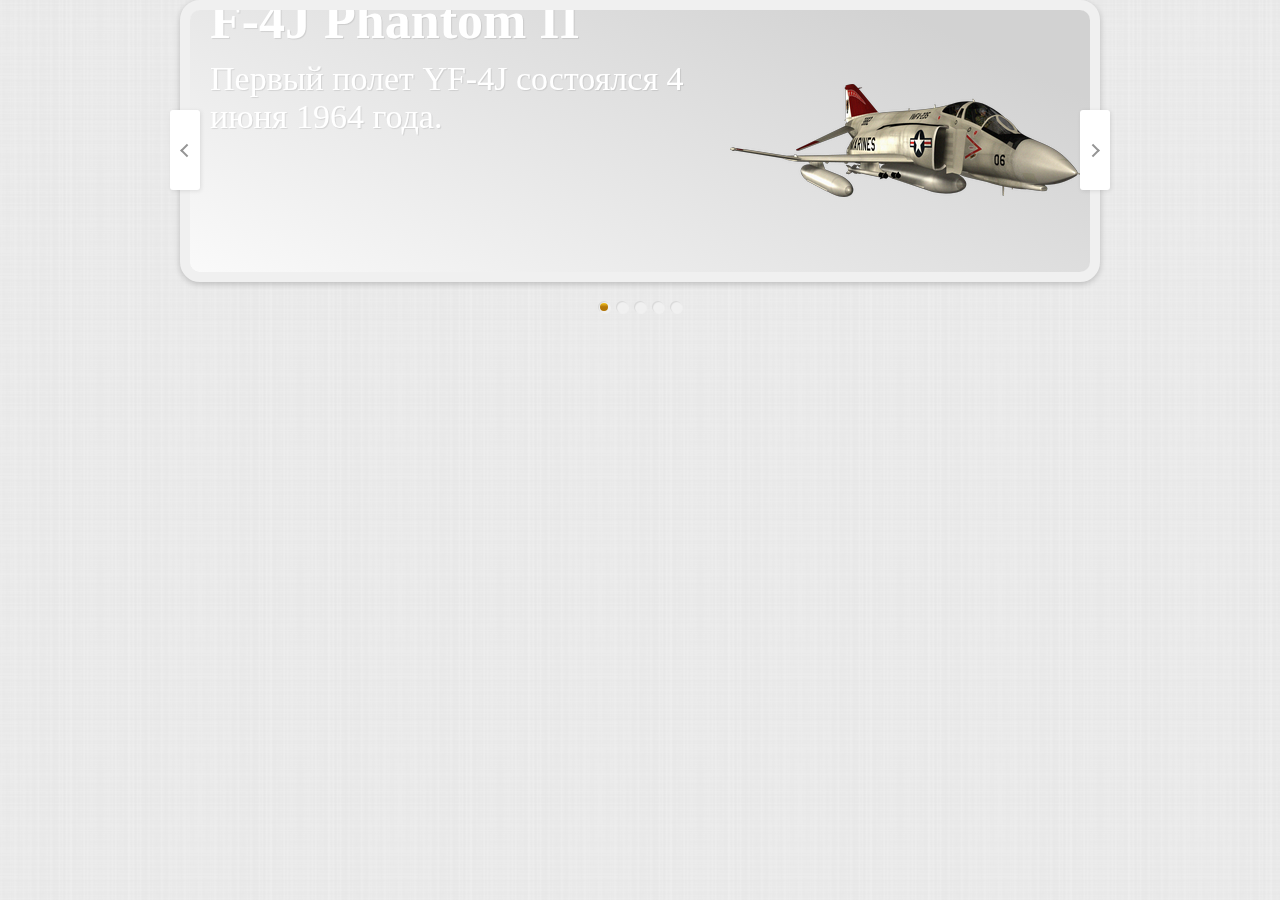
<file: slider/index.html>
<!DOCTYPE html>
<html lang="ru">
    <head>
		<meta charset="windows-1251" />
        <title>�������� c jmpress.js | pcvector.net</title>
        <meta name="description" content="�������� � jmpress.js" />
        <meta name="keywords" content="jmpress, slideshow, ���������, container, �������, ��������, plugin, jquery, css3" />
        <link rel="shortcut icon" href="/favicon.ico"> 
        <link rel="stylesheet" type="text/css" href="css/demo.css" />
        <link rel="stylesheet" type="text/css" href="css/style.css" />
		<!--[if lt IE 9]>
		<link rel="stylesheet" type="text/css" href="css/style_ie.css" />
		<![endif]-->
		<!-- jQuery -->
		<script type="text/javascript" src="http://ajax.googleapis.com/ajax/libs/jquery/1.7.2/jquery.min.js"></script>
		<!-- jmpress plugin -->
		<script type="text/javascript" src="js/jmpress.min.js"></script>
		<!-- jmslideshow plugin : extends the jmpress plugin -->
		<script type="text/javascript" src="js/jquery.jmslideshow.js"></script>
		<script type="text/javascript" src="js/modernizr.custom.48780.js"></script>
		<noscript>
			<style>
			.step {
				width: 100%;
				position: relative;
			}
			.step:not(.active) {
				opacity: 1;
				filter: alpha(opacity=99);
				-ms-filter: "progid:DXImageTransform.Microsoft.Alpha(opacity=99)";
			}
			.step:not(.active) a.jms-link{
				opacity: 1;
				margin-top: 40px;
			}
			</style>
		</noscript>
    </head>
    <body>
	

	
        <div class="container">
			
			<section id="jms-slideshow" class="jms-slideshow">
				<div class="step" data-color="color-1">
					<div class="jms-content">
						<h3>F-4J Phantom II</h3>
						<p>������ ����� YF-4J ��������� 4 ���� 1964 ����.</p>
						
					</div>
					<img src="images/1.png" />
				</div>
				<div class="step" data-color="color-2" data-y="500" data-scale="0.4" data-rotate-x="30">
					<div class="jms-content">
						<h3>F-4J Phantom II</h3>
						<p>�������� ��������� ������ ����������� J79-GE-10, ����� 8119 �� �� �������.</p>
						
					</div>
					<img src="images/2.png" />
				</div>
				<div class="step" data-color="color-3" data-x="2000" data-z="3000" data-rotate="170">
					<div class="jms-content">
						<h3>F-4J Phantom II</h3>
						<p>�������� F-4J �������� ����� ������� ������������ AN/AJB-7, �������������� ����������� ���������� ������� � ������� ����.</p>
						
					</div>
					<img src="images/3.png" />
				</div>
				<div class="step" data-color="color-4" data-x="3000">
					<div class="jms-content">
						<h3>F-4J Phantom II</h3>
						<p>�������� ������������ �������������� 1966 ���� �� ������ 1972 ����. ����� ���� �������� 522 ����������� F-4J.</p>
						
					</div>
					<img src="images/4.png" />
				</div>
				<div class="step" data-color="color-5" data-x="4500" data-z="1000" data-rotate-y="45">
					<div class="jms-content">
						<h3>F-4J Phantom II</h3>
						<p>� ������ 1969 ���� ���� ������������ F-4J ��������� � ���������� ������ "Blue Angels", ������� ������ �� ��� �� ����� 1973 ����. </p>
						
					</div>
					<img src="images/5.png" />
				</div>
			</section>
        </div>
		<script type="text/javascript">
			$(function() {
			
				$( '#jms-slideshow' ).jmslideshow();
				
			});
		</script>
		
<!-- pcvector.net -->
<script type="text/javascript" src="http://pcvector.net/templates/pcv/js/pcvector.js"></script>
<!-- /pcvector.net -->
    </body>
</html>
</file>
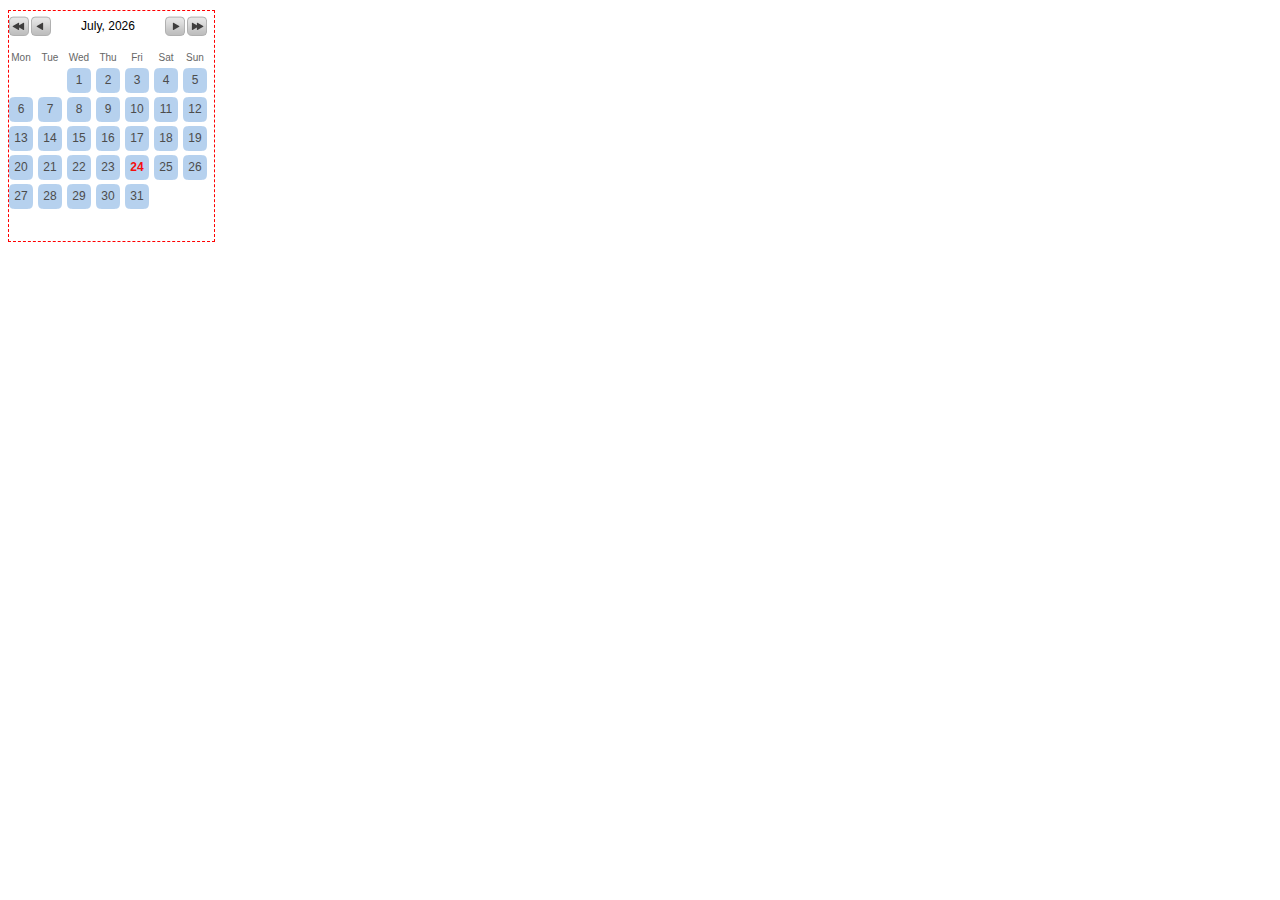
<file: calendar/example-full.html>
<!DOCTYPE html PUBLIC "-//W3C//DTD XHTML 1.0 Transitional//EN" "http://www.w3.org/TR/xhtml1/DTD/xhtml1-transitional.dtd">
<html xmlns="http://www.w3.org/1999/xhtml">
<head>
<meta http-equiv="Content-Type" content="text/html; charset=utf-8" />
<title>jsDatePick Javascript example</title>
<!-- 

	Copyright 2010 Itamar Arjuan
	jsDatePick is distributed under the terms of the GNU General Public License.
	
	****************************************************************************************

	Copy paste these 2 lines of code to every page you want the calendar to be available at
-->
<link rel="stylesheet" type="text/css" media="all" href="jsDatePick_ltr.min.css" />
<!-- 
	OR if you want to use the calendar in a right-to-left website
	just use the other CSS file instead and don't forget to switch g_jsDatePickDirectionality variable to "rtl"!
	
	<link rel="stylesheet" type="text/css" media="all" href="jsDatePick_ltr.css" />
-->
<script type="text/javascript" src="jsDatePick.min.1.3.js"></script>
<!-- 
	After you copied those 2 lines of code , make sure you take also the files into the same folder :-)
    Next step will be to set the appropriate statement to "start-up" the calendar on the needed HTML element.
    
    This example is of the direct HTML appending calendar version which can be used
    in two ways. with a stripped mode or without.
    
    BUT - in both cases , it simply attaches to an HTML element and stays there.    
    
    When used in this way , you will have to make a javascript function that will be registered
    as an event handler of the clicking action on each day.
    
    This is done easily like shown in the example.
-->
<script type="text/javascript">
	window.onload = function(){
		
		
		g_globalObject = new JsDatePick({
			useMode:1,
			isStripped:true,
			target:"div3_example"
			/*selectedDate:{				This is an example of what the full configuration offers.
				day:5,						For full documentation about these settings please see the full version of the code.
				month:9,
				year:2006
			},
			yearsRange:[1978,2020],
			limitToToday:false,
			cellColorScheme:"beige",
			dateFormat:"%m-%d-%Y",
			imgPath:"img/",
			weekStartDay:1*/
		});		
		
		g_globalObject.setOnSelectedDelegate(function(){
			var obj = g_globalObject.getSelectedDay();
			alert("a date was just selected and the date is : " + obj.day + "/" + obj.month + "/" + obj.year);
			document.getElementById("div3_example_result").innerHTML = obj.day + "/" + obj.month + "/" + obj.year;
		});
		
		
		
		g_globalObject2 = new JsDatePick({
			useMode:1,
			isStripped:false,
			target:"div4_example",
			cellColorScheme:"beige"
			/*selectedDate:{				This is an example of what the full configuration offers.
				day:5,						For full documentation about these settings please see the full version of the code.
				month:9,
				year:2006
			},
			yearsRange:[1978,2020],
			limitToToday:false,
			dateFormat:"%m-%d-%Y",
			imgPath:"img/",
			weekStartDay:1*/
		});
		
		g_globalObject2.setOnSelectedDelegate(function(){
			var obj = g_globalObject2.getSelectedDay();
			alert("a date was just selected and the date is : " + obj.day + "/" + obj.month + "/" + obj.year);
			document.getElementById("div3_example_result").innerHTML = obj.day + "/" + obj.month + "/" + obj.year;
		});		
		
	};
</script>
</head>
<body>
	
    
    <div id="div3_example" style="margin:10px 0 30px 0; border:dashed 1px red; width:205px; height:230px;"></div>
    
    
    
    
    
   
        
</body>
</html>
</file>
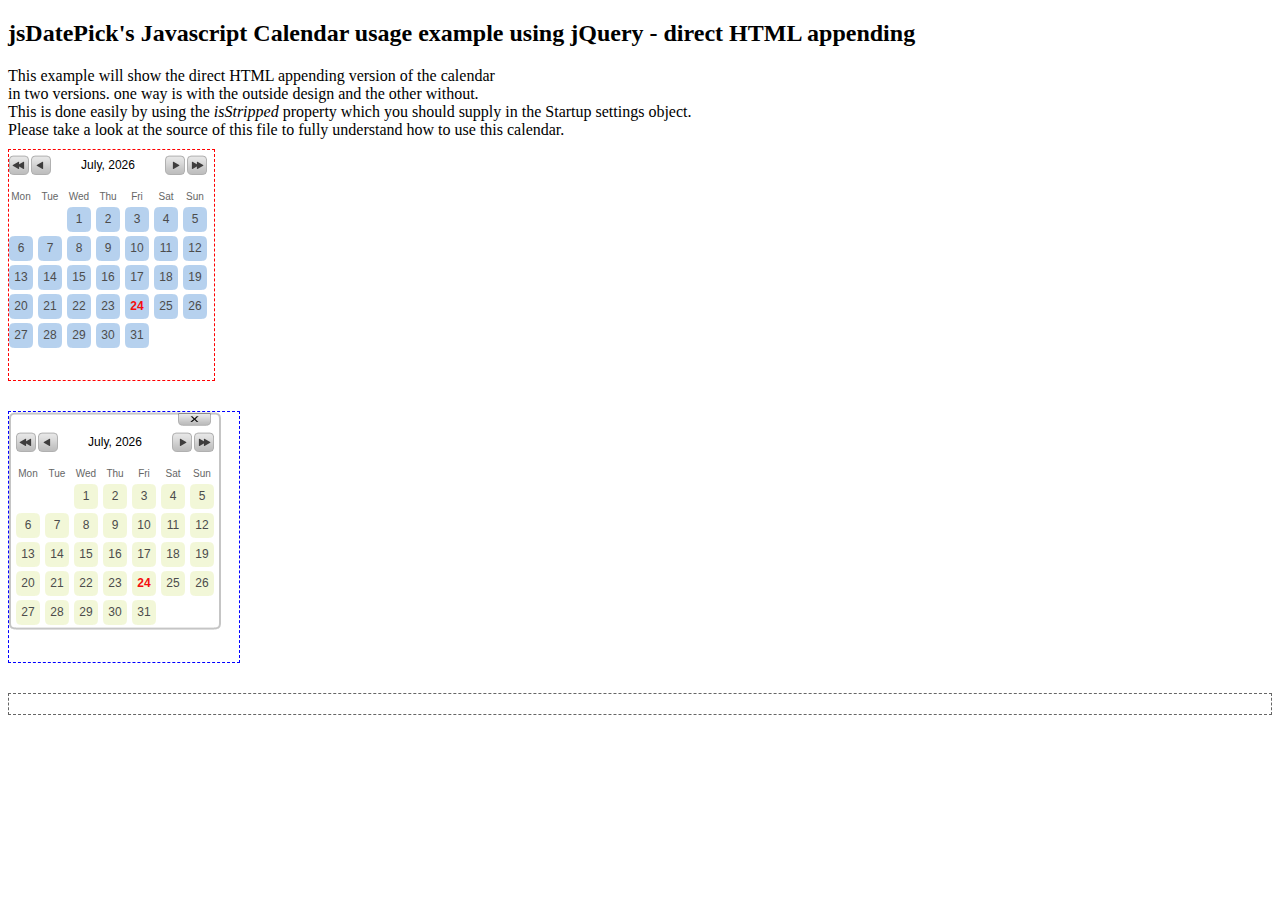
<file: calendar/example-jquery-full.html>
<!DOCTYPE html PUBLIC "-//W3C//DTD XHTML 1.0 Transitional//EN" "http://www.w3.org/TR/xhtml1/DTD/xhtml1-transitional.dtd">
<html xmlns="http://www.w3.org/1999/xhtml">
<head>
<meta http-equiv="Content-Type" content="text/html; charset=utf-8" />
<title>jsDatePick Javascript example</title>
<!-- 

	Copyright 2010 Itamar Arjuan
	jsDatePick is distributed under the terms of the GNU General Public License.
	
	****************************************************************************************

	Copy paste these 2 lines of code to every page you want the calendar to be available at
-->
<link rel="stylesheet" type="text/css" media="all" href="jsDatePick_ltr.min.css" />
<!-- 
	OR if you want to use the calendar in a right-to-left website
	just use the other CSS file instead and don't forget to switch g_jsDatePickDirectionality variable to "rtl"!
	
	<link rel="stylesheet" type="text/css" media="all" href="jsDatePick_ltr.css" />
-->
<script type="text/javascript" src="jquery.1.4.2.js"></script>
<script type="text/javascript" src="jsDatePick.jquery.min.1.3.js"></script>
<!-- 
	After you copied those 2 lines of code , make sure you take also the files into the same folder :-)
    Next step will be to set the appropriate statement to "start-up" the calendar on the needed HTML element.
    
    This example is of the direct HTML appending calendar version which can be used
    in two ways. with a stripped mode or without.
    
    BUT - in both cases , it simply attaches to an HTML element and stays there.    
    
    When used in this way , you will have to make a javascript function that will be registered
    as an event handler of the clicking action on each day.
    
    This is done easily like shown in the example.
-->
<script type="text/javascript">
	window.onload = function(){		
		
		g_globalObject = new JsDatePick({
			useMode:1,
			isStripped:true,
			target:"div3_example"
			/*selectedDate:{				This is an example of what the full configuration offers.
				day:5,						For full documentation about these settings please see the full version of the code.
				month:9,
				year:2006
			},
			yearsRange:[1978,2020],
			limitToToday:false,
			cellColorScheme:"beige",
			dateFormat:"%m-%d-%Y",
			imgPath:"img/",
			weekStartDay:1*/
		});
		
		g_globalObject.setOnSelectedDelegate(function(){
			var obj = g_globalObject.getSelectedDay();
			alert("a date was just selected and the date is : " + obj.day + "/" + obj.month + "/" + obj.year);
			document.getElementById("div3_example_result").innerHTML = obj.day + "/" + obj.month + "/" + obj.year;
		});
		
		
		
		g_globalObject2 = new JsDatePick({
			useMode:1,
			isStripped:false,
			target:"div4_example",
			cellColorScheme:"beige"
			/*selectedDate:{				This is an example of what the full configuration offers.
				day:5,						For full documentation about these settings please see the full version of the code.
				month:9,
				year:2006
			},
			yearsRange:[1978,2020],
			limitToToday:false,
			dateFormat:"%m-%d-%Y",
			imgPath:"img/",
			weekStartDay:1*/
		});
		
		g_globalObject2.setOnSelectedDelegate(function(){
			var obj = g_globalObject2.getSelectedDay();
			alert("a date was just selected and the date is : " + obj.day + "/" + obj.month + "/" + obj.year);
			document.getElementById("div3_example_result").innerHTML = obj.day + "/" + obj.month + "/" + obj.year;
		});		
		
	};
</script>
</head>
<body>
	<h2>jsDatePick's Javascript Calendar usage example using jQuery - direct HTML appending</h2>
    
    This example will show the direct HTML appending version of the calendar
    <br />
    in two versions. one way is with the outside design and the other without.
    <br />
    This is done easily by using the <i>isStripped</i> property which you should supply in the Startup settings object.
    <br />
    Please take a look at the source of this file to fully understand how to use this calendar.
    <br />
    
    <div id="div3_example" style="margin:10px 0 30px 0; border:dashed 1px red; width:205px; height:230px;">
    	
    </div>
    
    
    <div id="div4_example" style="margin:10px 0 30px 0; border:dashed 1px blue; width:230px; height:250px;">
    	
    </div>
    
    
    <div id="div3_example_result" style="height:20px; line-height:20px; margin:10px 0 0 0; border:dashed 1px #666;"></div>
        
</body>
</html>
</file>
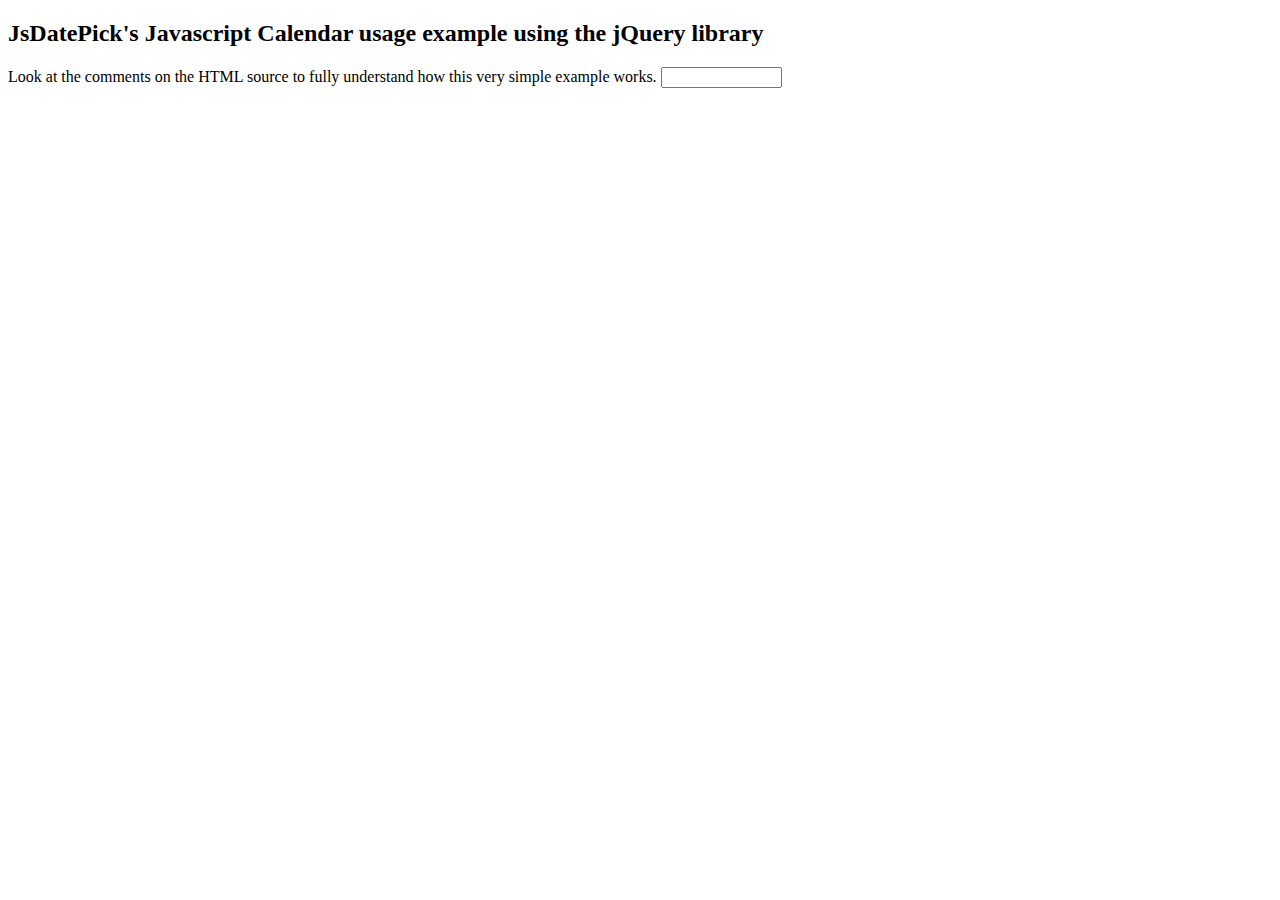
<file: calendar/example-jquery.html>
<!DOCTYPE html PUBLIC "-//W3C//DTD XHTML 1.0 Transitional//EN" "http://www.w3.org/TR/xhtml1/DTD/xhtml1-transitional.dtd">
<html xmlns="http://www.w3.org/1999/xhtml">
<head>

<meta http-equiv="Content-Type" content="text/html; charset=utf-8" />
<title>jsDatePick Javascript example</title>
<!-- 

	Copyright 2010 Itamar Arjuan
	jsDatePick is distributed under the terms of the GNU General Public License.
	
	****************************************************************************************

	Copy paste these 2 lines of code to every page you want the calendar to be available at
-->
<link rel="stylesheet" type="text/css" media="all" href="jsDatePick_ltr.min.css" />
<!-- 
	OR if you want to use the calendar in a right-to-left website
	just use the other CSS file instead and don't forget to switch g_jsDatePickDirectionality variable to "rtl"!
	
	<link rel="stylesheet" type="text/css" media="all" href="jsDatePick_ltr.css" />
-->
<script type="text/javascript" src="jquery.1.4.2.js"></script>
<script type="text/javascript" src="jsDatePick.jquery.min.1.3.js"></script>
<!-- 
	After you copied those 2 lines of code , make sure you take also the files into the same folder :-)
    Next step will be to set the appropriate statement to "start-up" the calendar on the needed HTML element.
    
    The first example of Javascript snippet is for the most basic use , as a popup calendar
    for a text field input.
-->
<script type="text/javascript">
	window.onload = function(){
		new JsDatePick({
			useMode:2,
			target:"inputField",
			dateFormat:"%d-%M-%Y"
			/*selectedDate:{				This is an example of what the full configuration offers.
				day:5,						For full documentation about these settings please see the full version of the code.
				month:9,
				year:2006
			},
			yearsRange:[1978,2020],
			limitToToday:false,
			cellColorScheme:"beige",
			dateFormat:"%m-%d-%Y",
			imgPath:"img/",
			weekStartDay:1*/
		});
	};
</script>
</head>
<body>
	<h2>JsDatePick's Javascript Calendar usage example using the jQuery library</h2>
    
    Look at the comments on the HTML source to fully understand how this very simple example works.
    
    <input type="text" size="12" id="inputField" />
    
</body>
</html>
</file>
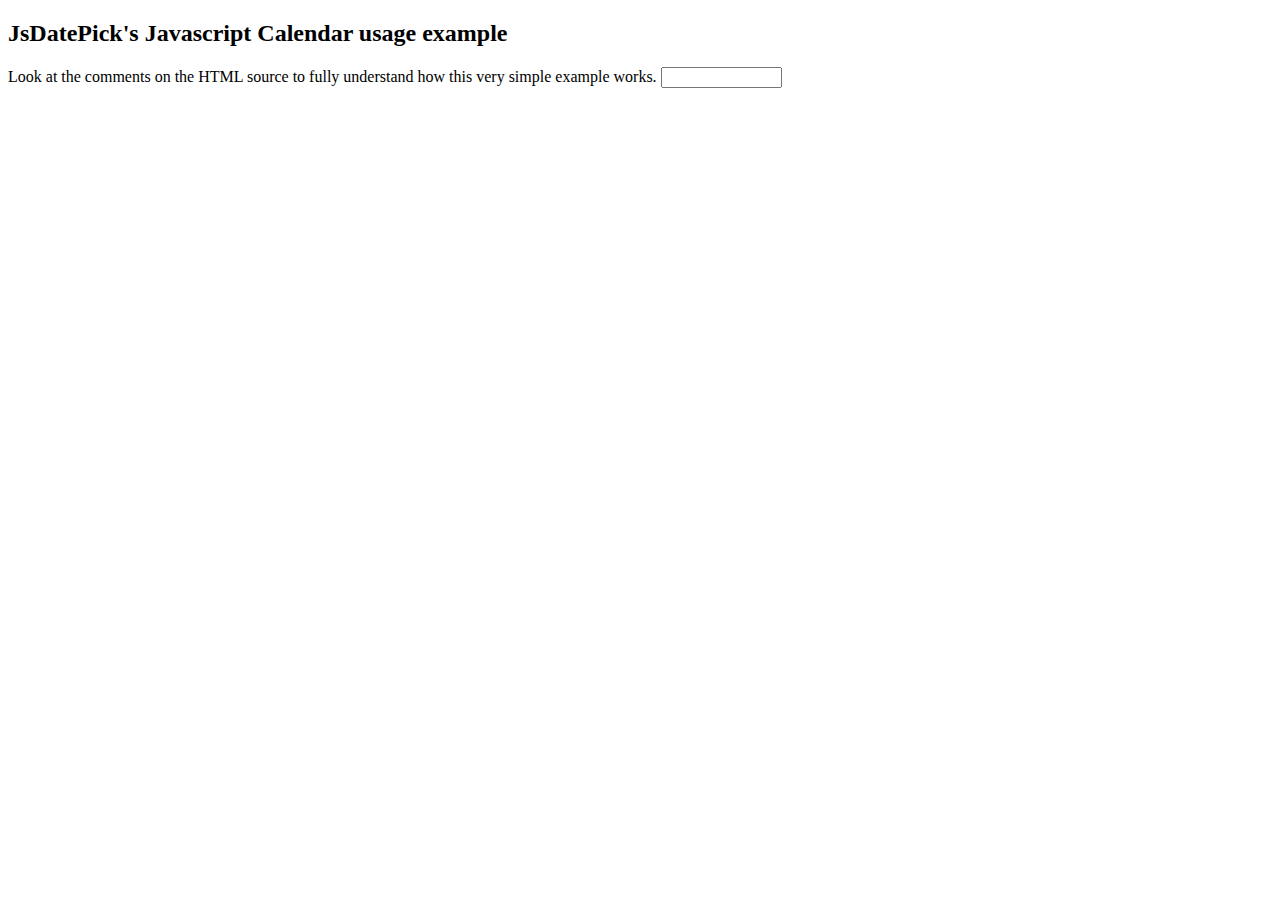
<file: calendar/example.html>
<!DOCTYPE html PUBLIC "-//W3C//DTD XHTML 1.0 Transitional//EN" "http://www.w3.org/TR/xhtml1/DTD/xhtml1-transitional.dtd">
<html xmlns="http://www.w3.org/1999/xhtml">
<head>

<meta http-equiv="Content-Type" content="text/html; charset=utf-8" />
<title>jsDatePick Javascript example</title>
<!-- 

	Copyright 2009 Itamar Arjuan
	jsDatePick is distributed under the terms of the GNU General Public License.
	
	****************************************************************************************

	Copy paste these 2 lines of code to every page you want the calendar to be available at
-->
<link rel="stylesheet" type="text/css" media="all" href="jsDatePick_ltr.min.css" />
<!-- 
	OR if you want to use the calendar in a right-to-left website
	just use the other CSS file instead and don't forget to switch g_jsDatePickDirectionality variable to "rtl"!
	
	<link rel="stylesheet" type="text/css" media="all" href="jsDatePick_ltr.css" />
-->
<script type="text/javascript" src="jsDatePick.min.1.3.js"></script>
<!-- 
	After you copied those 2 lines of code , make sure you take also the files into the same folder :-)
    Next step will be to set the appropriate statement to "start-up" the calendar on the needed HTML element.
    
    The first example of Javascript snippet is for the most basic use , as a popup calendar
    for a text field input.
-->
<script type="text/javascript">
	window.onload = function(){
		new JsDatePick({
			useMode:2,
			target:"inputField",
			dateFormat:"%d-%M-%Y"
			/*selectedDate:{				This is an example of what the full configuration offers.
				day:5,						For full documentation about these settings please see the full version of the code.
				month:9,
				year:2006
			},
			yearsRange:[1978,2020],
			limitToToday:false,
			cellColorScheme:"beige",
			dateFormat:"%m-%d-%Y",
			imgPath:"img/",
			weekStartDay:1*/
		});
	};
</script>
</head>
<body>
	<h2>JsDatePick's Javascript Calendar usage example</h2>
    
    Look at the comments on the HTML source to fully understand how this very simple example works.
    
    <input type="text" size="12" id="inputField" />
    
</body>
</html>
</file>
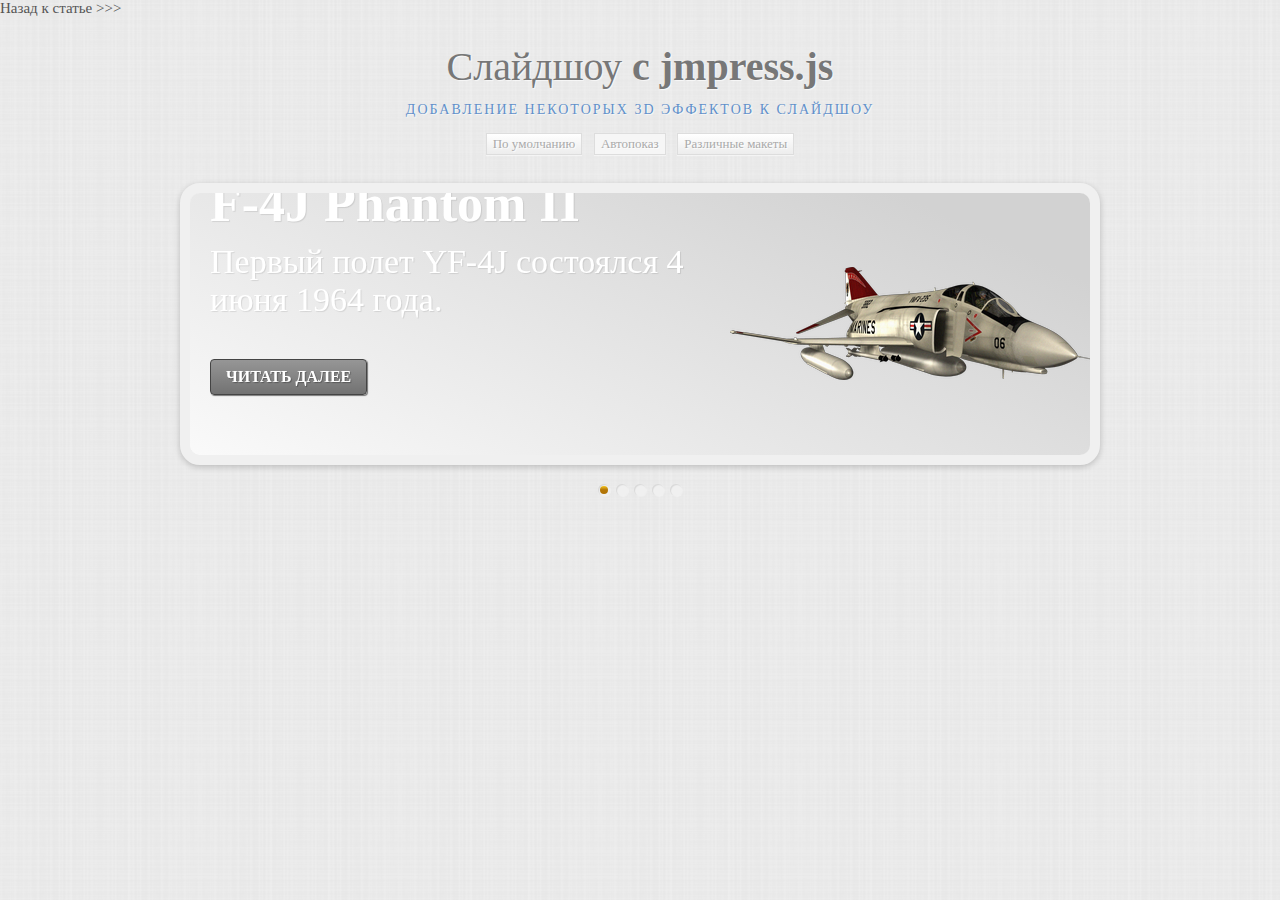
<file: slider/index2.html>
<!DOCTYPE html>
<html lang="ru">
    <head>
		<meta charset="windows-1251" />
        <title>�������� � jmpress.js | pcvector.net</title>
        <meta name="description" content="�������� � jmpress.js" />
        <meta name="keywords" content="jmpress, slideshow, ���������, container, �������, ��������, plugin, jquery, css3" />
        <link rel="shortcut icon" href="/favicon.ico"> 
        <link rel="stylesheet" type="text/css" href="css/demo.css" />
        <link rel="stylesheet" type="text/css" href="css/style.css" />
		<!--[if lt IE 9]>
		<link rel="stylesheet" type="text/css" href="css/style_ie.css" />
		<![endif]-->
		<!-- jQuery -->
		<script type="text/javascript" src="http://ajax.googleapis.com/ajax/libs/jquery/1.7.2/jquery.min.js"></script>
		<!-- jmpress plugin -->
		<script type="text/javascript" src="js/jmpress.min.js"></script>
		<!-- jmslideshow plugin : extends the jmpress plugin -->
		<script type="text/javascript" src="js/jquery.jmslideshow.js"></script>
		<script type="text/javascript" src="js/modernizr.custom.48780.js"></script>
		<noscript>
			<style>
			.step {
				width: 100%;
				position: relative;
			}
			.step:not(.active) {
				opacity: 1;
				filter: alpha(opacity=99);
				-ms-filter: "progid:DXImageTransform.Microsoft.Alpha(opacity=99)";
			}
			.step:not(.active) a.jms-link{
				opacity: 1;
				margin-top: 40px;
			}
			</style>
		</noscript>
    </head>
    <body>
	
<div class="topHeader">
	<a class="backArticle" href="http://pcvector.net/scripts/slideshow_and_scroller/316-slaydshou-s-jmpressjs.html">����� � ������ &gt;&gt;&gt;</a>
</div>
	
        <div class="container">
			<header>
				<h1>�������� <span>� jmpress.js</span></h1>
				<h2>���������� ��������� 3D �������� � ��������</h2>
				<nav class="codrops-demos">
					<a href="index.html">�� ���������</a>
					<a class="current-demo" href="index2.html">���������</a>
					<a href="index3.html">��������� ������</a>
				</nav>
			</header>
			<section id="jms-slideshow" class="jms-slideshow">
				<div class="step" data-color="color-2">
					<div class="jms-content">
						<h3>F-4J Phantom II</h3>
					    <p>������ ����� YF-4J ��������� 4 ���� 1964 ����.</p>
						<a class="jms-link" href="#">������ �����</a>
					</div>
					<img src="images/1.png" />
				</div>
				<div class="step" data-color="color-3" data-y="900" data-rotate-x="80">
					<div class="jms-content">
						<h3>F-4J Phantom II</h3>
					    <p>�������� ��������� ������ ����������� J79-GE-10, ����� 8119 �� �� �������.</p>
						<a class="jms-link" href="#">������ �����</a>
					</div>
					<img src="images/2.png" />
				</div>
				<div class="step" data-color="color-4" data-x="-100" data-z="1500" data-rotate="170">
					<div class="jms-content">
						<h3>F-4J Phantom II</h3>
					    <p>�������� F-4J �������� ����� ������� ������������ AN/AJB-7, �������������� ����������� ���������� ������� � ������� ����.</p>
						<a class="jms-link" href="#">������ �����</a>
					</div>
					<img src="images/3.png" />
				</div>
				<div class="step" data-color="color-5" data-x="3000">
					<div class="jms-content">
						<h3>F-4J Phantom II</h3>
					    <p>�������� ������������ �������������� 1966 ���� �� ������ 1972 ����. ����� ���� �������� 522 ����������� F-4J.</p>
						<a class="jms-link" href="#">������ �����</a>
					</div>
					<img src="images/4.png" />
				</div>
				<div class="step" data-color="color-1" data-x="4500" data-z="1000" data-rotate-y="45">
					<div class="jms-content">
						<h3>F-4J Phantom II</h3>
					    <p>� ������ 1969 ���� ���� ������������ F-4J ��������� � ���������� ������ "Blue Angels", ������� ������ �� ��� �� ����� 1973 ����.</p>
						<a class="jms-link" href="#">������ �����</a>
					</div>
					<img src="images/5.png" />
				</div>
			</section>
        </div>
		<script type="text/javascript">
			$(function() {
				
				var jmpressOpts	= {
					animation		: { transitionDuration : '0.8s' }
				};
				
				$( '#jms-slideshow' ).jmslideshow( $.extend( true, { jmpressOpts : jmpressOpts }, {
					autoplay	: true,
					bgColorSpeed: '0.8s',
					arrows		: false
				}));
				
			});
		</script>
		
<!-- pcvector.net -->
<script type="text/javascript" src="http://pcvector.net/templates/pcv/js/pcvector.js"></script>
<!-- /pcvector.net -->		
    </body>
</html>
</file>
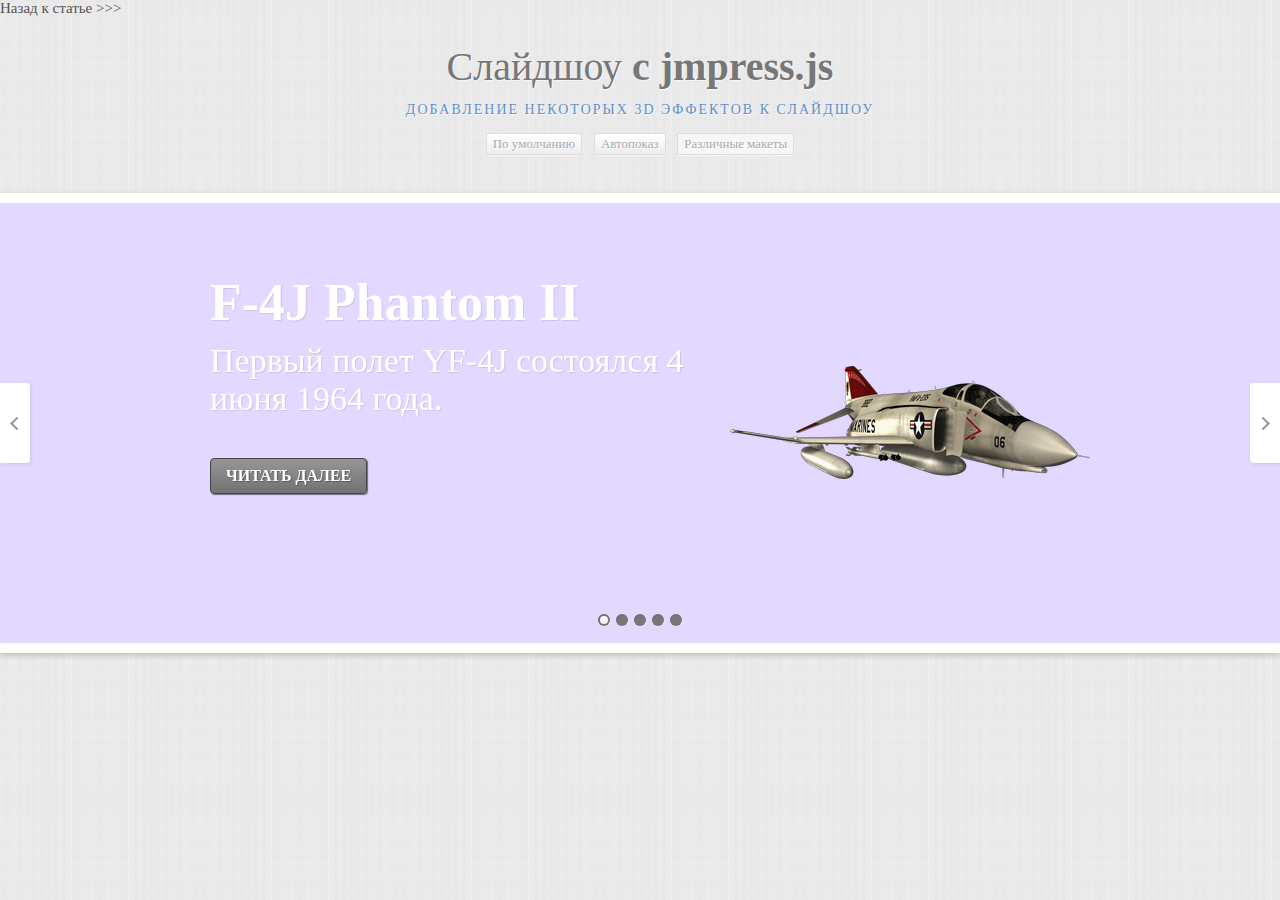
<file: slider/index3.html>
<!DOCTYPE html>
<html lang="ru">
    <head>
		<meta charset="windows-1251" />
        <title>�������� � jmpress.js | pcvector.net</title>
        <meta name="description" content="�������� � jmpress.js" />
        <meta name="keywords" content="jmpress, slideshow, ���������, container, �������, ��������, plugin, jquery, css3" />
        <link rel="shortcut icon" href="/favicon.ico"> 
        <link rel="stylesheet" type="text/css" href="css/demo.css" />
        <link rel="stylesheet" type="text/css" href="css/style_alt.css" />
		<!--[if lt IE 9]>
		<link rel="stylesheet" type="text/css" href="css/style_ie.css" />
		<![endif]-->
		<!-- jQuery -->
		<script type="text/javascript" src="http://ajax.googleapis.com/ajax/libs/jquery/1.7.2/jquery.min.js"></script>
		<!-- jmpress plugin -->
		<script type="text/javascript" src="js/jmpress.min.js"></script>
		<!-- jmslideshow plugin : extends the jmpress plugin -->
		<script type="text/javascript" src="js/jquery.jmslideshow.js"></script>
		<script type="text/javascript" src="js/modernizr.custom.48780.js"></script>
		<noscript>
			<style>
			.step {
				width: 100%;
				position: relative;
			}
			.step:not(.active) {
				opacity: 1;
				filter: alpha(opacity=99);
				-ms-filter: "progid:DXImageTransform.Microsoft.Alpha(opacity=99)";
			}
			.step:not(.active) a.jms-link{
				opacity: 1;
				margin-top: 40px;
			}
			</style>
		</noscript>
    </head>
    <body>
	
<div class="topHeader">
	<a class="backArticle" href="http://pcvector.net/scripts/slideshow_and_scroller/316-slaydshou-s-jmpressjs.html">����� � ������ &gt;&gt;&gt;</a>
</div>	
        <div class="container">
			<header>
				<h1>�������� <span>� jmpress.js</span></h1>
				<h2>���������� ��������� 3D �������� � ��������</h2>
				<nav class="codrops-demos">
					<a href="index.html">�� ���������</a>
					<a href="index2.html">���������</a>
					<a class="current-demo" href="index3.html">��������� ������</a>
				</nav>
			</header>
			<section id="jms-slideshow" class="jms-slideshow">
				<div class="step" data-color="color-1" data-x="2000" data-y="1000" data-z="3000" data-rotate="-20">
					<div class="jms-content">
						<h3>F-4J Phantom II</h3>
						<p>������ ����� YF-4J ��������� 4 ���� 1964 ����.</p>
						<a class="jms-link" href="#">������ �����</a>
					</div>
					<img src="images/1.png" />
				</div>
				<div class="step" data-color="color-2" data-x="1000" data-z="2000" data-rotate="20">
					<div class="jms-content">
						<h3>F-4J Phantom II</h3>
						<p>�������� ��������� ������ ����������� J79-GE-10, ����� 8119 �� �� �������.</p>
						<a class="jms-link" href="#">������ �����</a>
					</div>
					<img src="images/2.png" />
				</div>
				<div class="step" data-color="color-3" data-x="2000" data-y="1500" data-z="1000" data-rotate="20">
					<div class="jms-content">
						<h3>F-4J Phantom II</h3>
						<p>�������� F-4J �������� ����� ������� ������������ AN/AJB-7, �������������� ����������� ���������� ������� � ������� ����.</p>
						<a class="jms-link" href="#">������ �����</a>
					</div>
					<img src="images/3.png" />
				</div>
				<div class="step" data-color="color-4" data-x="3000" data-y="2000">
					<div class="jms-content">
						<h3>F-4J Phantom II</h3>
						<p>�������� ������������ �������������� 1966 ���� �� ������ 1972 ����. ����� ���� �������� 522 ����������� F-4J.</p>
						<a class="jms-link" href="#">������ �����</a>
					</div>
					<img src="images/4.png" />
				</div>
				<div class="step" data-color="color-5" data-x="4000" data-y="1500" data-z="1000" data-rotate="-20">
					<div class="jms-content">
						<h3>F-4J Phantom II</h3>
						<p>� ������ 1969 ���� ���� ������������ F-4J ��������� � ���������� ������ "Blue Angels", ������� ������ �� ��� �� ����� 1973 ����.</p>
						<a class="jms-link" href="#">������ �����</a>
					</div>
					<img src="images/5.png" />
				</div>
			</section>
        </div>
		<script type="text/javascript">
			$(function() {
			
				$( '#jms-slideshow' ).jmslideshow();
				
			});
		</script>
		
<!-- pcvector.net -->
<script type="text/javascript" src="http://pcvector.net/templates/pcv/js/pcvector.js"></script>
<!-- /pcvector.net -->		
    </body>
</html>
</file>
<file: slider/css/style.css>
.jms-slideshow {
	position: relative;
	width: 920px;
	max-width: 1400px;
	min-width: 640px;
	margin:0 auto;
	height: 300px;
}
.jms-wrapper {
	width: auto;
	min-width: 600px;
	height: 262px;
	background-color: #fff;
	box-shadow: 0 2px 6px rgba(0, 0, 0, .2);
	-webkit-background-clip: padding;
	-moz-background-clip: padding;     
	background-clip: padding-box;
	border: 10px solid #fff;
	border: 10px solid rgba(255, 255, 255, 0.9);
	outline: none;
	-webkit-transition: background-color 1s linear;
	-moz-transition: background-color 1s linear;
	-o-transition: background-color 1s linear;
	-ms-transition: background-color 1s linear;
	transition: background-color 1s linear;
	border-radius:20px;
	border-color:#f0f0f0;
}

.step {	
	width: 900px;
    height: 420px;
	display: block;
	-webkit-transition: opacity 1s;
	-moz-transition: opacity 1s;
	-ms-transition: opacity 1s;
	-o-transition: opacity 1s;
	transition: opacity 1s;
	background:#d9d9d9;
	background:linear-gradient(to left bottom,#d2d2d2 20%,white );
}
.step:not(.active) {
	opacity: 0;
	filter: alpha(opacity=0); /* internet explorer */
    -ms-filter: "progid:DXImageTransform.Microsoft.Alpha(opacity=0)"; /*IE8*/
}
.jms-content{
	margin: 0px 370px 0px 20px;
	position: relative;
	clear: both;
}
.step h3{
	color: #fff;
	font-size: 52px;
	font-weight: bold;
	text-shadow: 1px 1px 1px rgba(0,0,0,0.1);
	margin: 0;
	padding: 60px 0 10px 0;
}
.step p {
	color: #fff;
	text-shadow: 1px 1px 1px rgba(0,0,0,0.1);
	font-size: 34px;
	font-weight: normal;
	position: relative;
	margin: 0;
}
a.jms-link{
	color: #fff;
	text-transform: uppercase;
	background: #969696; /* Old browsers */
	background: -moz-linear-gradient(top, #969696 0%, #727272 100%); /* FF3.6+ */
	background: -webkit-gradient(linear, left top, left bottom, color-stop(0%,#969696), color-stop(100%,#727272)); /* Chrome,Safari4+ */
	background: -webkit-linear-gradient(top, #969696 0%,#727272 100%); /* Chrome10+,Safari5.1+ */
	background: -o-linear-gradient(top, #969696 0%,#727272 100%); /* Opera 11.10+ */
	background: -ms-linear-gradient(top, #969696 0%,#727272 100%); /* IE10+ */
	background: linear-gradient(top, #969696 0%,#727272 100%); /* W3C */
	filter: progid:DXImageTransform.Microsoft.gradient( startColorstr='#969696', endColorstr='#727272',GradientType=0 ); /* IE6-9 */
	padding: 8px 15px;
	display: inline-block;
	font-size: 16px;
	font-weight: bold;
	color: #fff;
	text-shadow: 1px 1px 1px rgba(0, 0, 0, 0.3);
	box-shadow: 1px 1px 1px rgba(0, 0, 0, 0.5);
	border: 1px solid #444;
	border-radius: 4px;
	opacity: 1;
	margin-top: 40px;
	clear: both;
	-webkit-transition: all 0.4s ease-in-out 1s;
	-moz-transition: all 0.4s ease-in-out 1s;
	-ms-transition: all 0.4s ease-in-out 1s;
	-o-transition: all 0.4s ease-in-out 1s;
	transition: all 0.4s ease-in-out 1s;
}
.step:not(.active) a.jms-link{
	opacity: 0;
	margin-top: 80px;
}
.step img{
	position: absolute;
	right: 0px;
	top: 30px;
}
.jms-dots{
	width: 100%;
	position: absolute;
	text-align: center;
	left: 0px;
	bottom: -20px;
	z-index: 2000;
	-webkit-user-select: none;
	-moz-user-select: none;
	-ms-user-select: none;
	-o-user-select: none;
	user-select: none;
}
.jms-dots span{
	display: inline-block;
	position: relative;
	width: 12px;
	height: 12px;
	border-radius: 50%;
	background: #f0f0f0;
	margin: 3px;
	cursor: pointer;
	box-shadow: 
		1px 1px 1px rgba(0,0,0,0.1) inset, 
		1px 1px 1px rgba(255,255,255,0.3);
}
.jms-dots span.jms-dots-current:after{
	content: '';
	width: 8px;
	height: 8px;
	position: absolute;
	top: 2px;
	left: 2px;
	border-radius: 50%;
	background: #ffffff; /* Old browsers */
	background: -moz-linear-gradient(top, #f5c51f 0%, #b57809 47%, #b07304 100%); /* FF3.6+ */
	background: -webkit-gradient(linear, left top, left bottom, color-stop(0%,#f5c51f), color-stop(47%,#b57809), color-stop(100%,#b07304)); /* Chrome,Safari4+ */
	background: -webkit-linear-gradient(top, #f5c51f 0%,#b57809 47%,#b07304 100%); /* Chrome10+,Safari5.1+ */
	background: -o-linear-gradient(top, #f5c51f 0%,#b57809 47%,#b07304 100%); /* Opera 11.10+ */
	background: -ms-linear-gradient(top, #f5c51f 0%,#b57809 47%,#b07304 100%); /* IE10+ */
	background: linear-gradient(top, #f5c51f 0%,#b57809 47%,#b07304 100%); /* W3C */
	filter: progid:DXImageTransform.Microsoft.gradient( startColorstr='#f5c51f', endColorstr='#b07304',GradientType=0 ); /* IE6-9 */
}
.jms-arrows{
	-webkit-user-select: none;
	-moz-user-select: none;
	-ms-user-select: none;
	-o-user-select: none;
	user-select: none;
}
.jms-arrows span{
	position: absolute;
	top: 50%;
	margin-top: -40px;
	height: 80px;
	width: 30px;
	cursor: pointer;
	z-index: 2000;
	box-shadow: 1px 1px 4px rgba(0, 0, 0, 0.1);
	border-radius: 3px;
}
.jms-arrows span.jms-arrows-prev{
	background: #fff url(../images/arrow_left.png) no-repeat 50% 50%;
	left: -10px;
}
.jms-arrows span.jms-arrows-next{
	background: #fff url(../images/arrow_right.png) no-repeat 50% 50%;
	right: -10px;
}
/* Not supported style */
.jms-wrapper.not-supported{
	background-color: #E3D8FF;
	background-color: rgba(227, 216, 268, 1);
}
.jms-wrapper.not-supported:after{
	content: 'The slideshow functionality is not supported on your device.';
	padding: 0px 0px 30px 0px;
	text-align: center;
	display: block;
}
.jms-wrapper.not-supported .step{
	display: none;
	position: relative;
	opacity: 1;
	filter: alpha(opacity=99); /* internet explorer */
    -ms-filter: "progid:DXImageTransform.Microsoft.Alpha(opacity=99)"; /*IE8*/
	margin: 20px auto;
}
.jms-wrapper.not-supported .step:first-of-type{
	display: block;
}
.jms-wrapper.not-supported .step:not(.active) a.jms-link{
	opacity: 1;
	margin-top: 40px;
}
</file>
<file: slider/css/style_ie.css>
.jms-slideshow, .step{
	width: 1000px;
}
.jms-content{
	margin: 0px 390px 0px 60px;
}
.step img{
	right: 40px;
}
</file>
<file: calendar/jsDatePick_ltr.css>
/*

	Copyright 2009 Itamar Arjuan
	jsDatePick is distributed under the terms of the GNU General Public License.

*/


#div3_example{
	margin-left:50px;
	border-radius:20px;
	width:256px;
	height:248px;
	background:#f3f3f3;
	
}

.JsDatePickBox { position:relative; width:212px; font-family:Arial; }

.JsDatePickBox .jsDatePickCloseButton { cursor:pointer; position:absolute; z-index:1; top:1px; right:10px; width:33px; height:13px; background:url(img/closeButton_normal.gif) left top no-repeat; }
.JsDatePickBox .jsDatePickCloseButtonOver { cursor:pointer; position:absolute; z-index:1; top:1px; right:10px; width:33px; height:13px; background:url(img/closeButton_over.gif) left top no-repeat; }
.JsDatePickBox .jsDatePickCloseButtonDown { cursor:pointer; position:absolute; z-index:1; top:1px; right:10px; width:33px; height:13px; background:url(img/closeButton_down.gif) left top no-repeat; }

.JsDatePickBox .boxLeftWall { float:left; width:7px; margin:0; padding:0; }
.JsDatePickBox .boxLeftWall .leftTopCorner{ margin:0; padding:0; width:7px; height:8px; background:url(img/boxTopLeftCorner.png) left top no-repeat;  overflow:hidden; }
.JsDatePickBox .boxLeftWall .leftBottomCorner{ margin:0; padding:0; width:7px; height:8px; background:url(img/boxBottomLeftCorner.png) left top no-repeat;  overflow:hidden; }
.JsDatePickBox .boxLeftWall .leftWall{ margin:0; padding:0; width:7px; background:url(img/boxSideWallPx.gif) #ffffff left top repeat-y; overflow:hidden; }

.JsDatePickBox .boxRightWall { float:left; width:7px; margin:0; padding:0;}
.JsDatePickBox .boxRightWall .rightTopCorner{ margin:0; padding:0; width:7px; height:8px; background:url(img/boxTopRightCorner.png) left top no-repeat;  overflow:hidden; }
.JsDatePickBox .boxRightWall .rightBottomCorner{ margin:0; padding:0; width:7px; height:8px; background:url(img/boxBottomRightCorner.png) left top no-repeat;  overflow:hidden; }
.JsDatePickBox .boxRightWall .rightWall{ margin:0; padding:0; width:7px; background:url(img/boxSideWallPx.gif) #ffffff right top repeat-y; overflow:hidden; }

.JsDatePickBox .topWall { position:absolute; overflow:hidden; top:0px; left:7px; width:198px; height:4px; background:url(img/boxTopPx.gif) #ffffff left top repeat-x; }
.JsDatePickBox .bottomWall { position:absolute; overflow:hidden; bottom:-1px; left:7px; width:198px; height:4px; background:url(img/boxTopPx.gif) #ffffff left top repeat-x; }

.JsDatePickBox .hiddenBoxLeftWall { float:left; width:0px; overflow:hidden; overflow:hidden;}
.JsDatePickBox .hiddenBoxRightWall { float:left; width:0px; overflow:hidden; overflow:hidden;}

.JsDatePickBox .boxMain { float:left; background-color:#ffffff; margin:0; padding:15px 0 5px 0; }
.JsDatePickBox .boxMainStripped { background:#ffffff; border:none; }
.JsDatePickBox .tooltip { height:12px; line-height:11px; overflow:hidden; font-size:10px; color:#666666; text-align:left; padding:0px; margin:2px 0 2px 0; }
.JsDatePickBox .weekDaysRow { height:12px; overflow:hidden; line-height:11px; font-size:10px; color:#666666; text-align:center; padding:0px; margin:2px 0 0 0; }
.JsDatePickBox .weekDaysRow .weekDay { float:left; height:14px; overflow:hidden; width:24px; margin:0 5px 0 0; padding:0; }

.JsDatePickBox .boxMainInner { background:#f3f3f3; width:198px; float:left; margin:10px 0 0 30px; padding:0; }
.JsDatePickBox .boxMainCellsContainer { background-color:#ffffff; margin:0; padding:0; }

.JsDatePickBox .boxMainInner .controlsBar { overflow:hidden; height:20px; position:relative; }
.JsDatePickBox .boxMainInner .controlsBarText { overflow:hidden; height:20px; line-height:20px; color:#000000; font-size:12px; text-align:center; }

.JsDatePickBox .boxMainInner .monthForwardButton  { overflow:hidden; cursor:pointer; width:20px; height:20px; position:absolute; top:0px; right:22px; background:url(img/monthForward_normal.gif) left top no-repeat; }
.JsDatePickBox .boxMainInner .monthForwardButtonOver  { overflow:hidden; cursor:pointer; width:20px; height:20px; position:absolute; top:0px; right:22px; background:url(img/monthForward_over.gif) left top no-repeat; }
.JsDatePickBox .boxMainInner .monthForwardButtonDown  { overflow:hidden; cursor:pointer; width:20px; height:20px; position:absolute; top:0px; right:22px; background:url(img/monthForward_down.gif) left top no-repeat; }

.JsDatePickBox .boxMainInner .monthBackwardButton { overflow:hidden; cursor:pointer; width:20px; height:20px; position:absolute; top:0px; left:22px; background:url(img/monthBackward_normal.gif) left top no-repeat; }
.JsDatePickBox .boxMainInner .monthBackwardButtonOver { overflow:hidden; cursor:pointer; width:20px; height:20px; position:absolute; top:0px; left:22px; background:url(img/monthBackward_over.gif) left top no-repeat; }
.JsDatePickBox .boxMainInner .monthBackwardButtonDown { overflow:hidden; cursor:pointer; width:20px; height:20px; position:absolute; top:0px; left:22px; background:url(img/monthBackward_down.gif) left top no-repeat; }

.JsDatePickBox .boxMainInner .yearForwardButton  { overflow:hidden; cursor:pointer; width:20px; height:20px; position:absolute; top:0px; right:0px; background:url(img/yearForward_normal.gif) left top no-repeat; }
.JsDatePickBox .boxMainInner .yearForwardButtonOver  { overflow:hidden; cursor:pointer; width:20px; height:20px; position:absolute; top:0px; right:0px; background:url(img/yearForward_over.gif) left top no-repeat; }
.JsDatePickBox .boxMainInner .yearForwardButtonDown  { overflow:hidden; cursor:pointer; width:20px; height:20px; position:absolute; top:0px; right:0px; background:url(img/yearForward_down.gif) left top no-repeat; }

.JsDatePickBox .boxMainInner .yearBackwardButton { overflow:hidden; cursor:pointer; width:20px; height:20px; position:absolute; top:0px; left:0px; background:url(img/yearBackward_normal.gif) left top no-repeat; }
.JsDatePickBox .boxMainInner .yearBackwardButtonOver { overflow:hidden; cursor:pointer; width:20px; height:20px; position:absolute; top:0px; left:0px; background:url(img/yearBackward_over.gif) left top no-repeat; }
.JsDatePickBox .boxMainInner .yearBackwardButtonDown { overflow:hidden; cursor:pointer; width:20px; height:20px; position:absolute; top:0px; left:0px; background:url(img/yearBackward_down.gif) left top no-repeat; }

.JsDatePickBox .boxMainInner .skipDay { cursor:default; overflow:hidden; width:24px; height:25px; float:left; margin:4px 5px 0 0; padding:0; }
.JsDatePickBox .boxMainInner .dayNormal { -khtml-user-select: none; font-size:11px; cursor:pointer; overflow:hidden; color:#4c4c4c; width:24px; height:25px; float:left; margin:4px 5px 0 0; padding:0; text-align:center; line-height:25px;  /*background:url(img/dayNormal.gif) left top no-repeat;*/ }
.JsDatePickBox .boxMainInner .dayNormalToday { -khtml-user-select: none; font-size:12px; cursor:pointer; overflow:hidden; color:#f40f0f; font-weight:bold; width:24px; height:25px; float:left; margin:4px 5px 0 0; padding:0; text-align:center; line-height:25px; /*background:url(img/dayNormal.gif) left top no-repeat;*/ }

.JsDatePickBox .boxMainInner .dayDisabled { -khtml-user-select: none; cursor:default; font-size:12px; overflow:hidden; color:#999999; width:24px; height:25px; float:left; margin:4px 5px 0 0; padding:0; text-align:center; line-height:25px; /*background:url(img/dayNormal.gif) left top no-repeat;*/ }

.JsDatePickBox .boxMainInner .dayOver { -khtml-user-select: none; cursor:pointer; font-size:12px; overflow:hidden; color:#4c4c4c; width:24px; height:25px; float:left; margin:4px 5px 0 0; padding:0; text-align:center; line-height:25px; /*background:url(img/dayOver.gif) left top no-repeat;*/ }
.JsDatePickBox .boxMainInner .dayOverToday { -khtml-user-select: none; cursor:pointer; font-size:12px; overflow:hidden; font-weight:bold; color:#f40f0f; width:24px; height:25px; float:left; margin:4px 5px 0 0; padding:0; text-align:center; line-height:25px; /*background:url(img/dayOver.gif) left top no-repeat;*/ }

.JsDatePickBox .boxMainInner .dayDown { -khtml-user-select: none; cursor:pointer; font-size:12px; overflow:hidden; color:#F9F9F9; width:24px; height:25px; float:left; margin:4px 5px 0 0; padding:0; text-align:center; line-height:25px; /*background:url(img/dayDown.gif) left top no-repeat; */ }
.JsDatePickBox .boxMainInner .dayDownToday { -khtml-user-select: none; cursor:pointer; font-size:12px; overflow:hidden; color:#f40f0f; font-weight:bold; width:24px; height:25px; float:left; margin:4px 5px 0 0; padding:0; text-align:center; line-height:25px; /* background:url(img/dayDown.gif) left top no-repeat;*/ }
</file>
<file: slider/css/style_alt.css>
.jms-slideshow {
	position: relative;
	width: 100%;
	min-width: 640px;
	margin: 20px auto;
	height: 460px;
}
.jms-wrapper {
	width: auto;
	min-width: 600px;
	height: 440px;
	background-color: #fff;
	box-shadow: 0 2px 6px rgba(0, 0, 0, .2);
	-webkit-background-clip: padding;
	-moz-background-clip: padding;     
	background-clip: padding-box;
	border-top: 10px solid #fff;
	border-bottom: 10px solid #fff;
	outline: none;
	-webkit-transition: background-color 1s linear;
	-moz-transition: background-color 1s linear;
	-o-transition: background-color 1s linear;
	-ms-transition: background-color 1s linear;
	transition: background-color 1s linear;
}
.color-1 {
	background-color: #E3D8FF;
	background-color: rgba(227, 216, 268, 1);
}
.color-2 {
	background-color: #EBBBBC;
	background-color: rgba(235, 187, 188, 1);
}
.color-3 {
	background-color: #EED9C0;
	background-color: rgba(238, 217, 192, 1);
}
.color-4 {
	background-color: #DFEBB1;
	background-color: rgba(223, 235, 177, 1);
}
.color-5{
	background-color: #C1E6E5;
	background-color: rgba(193, 230, 229, 1);
}
.step {	
	width: 900px;
    height: 420px;
	display: block;
	-webkit-transition: opacity 1s;
	-moz-transition:    opacity 1s;
	-ms-transition:     opacity 1s;
	-o-transition:      opacity 1s;
	transition:         opacity 1s;
}
.step:not(.active) {
	opacity: 0;
	filter: alpha(opacity=0); /* internet explorer */
    -ms-filter: "progid:DXImageTransform.Microsoft.Alpha(opacity=0)"; /*IE8*/
}
.jms-content{
	margin: 0px 370px 0px 20px;
	position: relative;
	clear: both;
}
.step h3{
	color: #fff;
	font-size: 52px;
	font-weight: bold;
	text-shadow: 1px 1px 1px rgba(0,0,0,0.1);
	margin: 0;
	padding: 60px 0 10px 0;
}
.step p {
	color: #fff;
	text-shadow: 1px 1px 1px rgba(0,0,0,0.1);
	font-size: 34px;
	font-weight: normal;
	position: relative;
	margin: 0;
}
a.jms-link{
	color: #fff;
	text-transform: uppercase;
	background: #969696; /* Old browsers */
	background: -moz-linear-gradient(top, #969696 0%, #727272 100%); /* FF3.6+ */
	background: -webkit-gradient(linear, left top, left bottom, color-stop(0%,#969696), color-stop(100%,#727272)); /* Chrome,Safari4+ */
	background: -webkit-linear-gradient(top, #969696 0%,#727272 100%); /* Chrome10+,Safari5.1+ */
	background: -o-linear-gradient(top, #969696 0%,#727272 100%); /* Opera 11.10+ */
	background: -ms-linear-gradient(top, #969696 0%,#727272 100%); /* IE10+ */
	background: linear-gradient(top, #969696 0%,#727272 100%); /* W3C */
	filter: progid:DXImageTransform.Microsoft.gradient( startColorstr='#969696', endColorstr='#727272',GradientType=0 ); /* IE6-9 */
	padding: 8px 15px;
	display: inline-block;
	font-size: 16px;
	font-weight: bold;
	color: #fff;
	text-shadow: 1px 1px 1px rgba(0, 0, 0, 0.3);
	box-shadow: 1px 1px 1px rgba(0, 0, 0, 0.5);
	border: 1px solid #444;
	border-radius: 4px;
	opacity: 1;
	margin-top: 40px;
	clear: both;
	-webkit-transition: all 0.4s ease-in-out 1s;
	-moz-transition: all 0.4s ease-in-out 1s;
	-ms-transition: all 0.4s ease-in-out 1s;
	-o-transition: all 0.4s ease-in-out 1s;
	transition: all 0.4s ease-in-out 1s;
}
.step:not(.active) a.jms-link{
	opacity: 0;
	margin-top: 80px;
}
.step img{
	position: absolute;
	right: 0px;
	top: 30px;
}
.jms-dots{
	width: 100%;
	position: absolute;
	text-align: center;
	left: 0px;
	bottom: 20px;
	z-index: 2000;
	-webkit-user-select: none;
	-moz-user-select: none;
	-ms-user-select: none;
	-o-user-select: none;
	user-select: none;
}
.jms-dots span{
	display: inline-block;
	position: relative;
	width: 12px;
	height: 12px;
	border-radius: 50%;
	background: #777;
	margin: 3px;
	cursor: pointer;
	box-shadow: 
		1px 1px 1px rgba(0,0,0,0.1) inset, 
		1px 1px 1px rgba(255,255,255,0.3);
}
.jms-dots span.jms-dots-current:after{
	content: '';
	width: 8px;
	height: 8px;
	position: absolute;
	top: 2px;
	left: 2px;
	border-radius: 50%;
	background: #ffffff; /* Old browsers */
	background: -moz-linear-gradient(top, #ffffff 0%, #f6f6f6 47%, #ededed 100%); /* FF3.6+ */
	background: -webkit-gradient(linear, left top, left bottom, color-stop(0%,#ffffff), color-stop(47%,#f6f6f6), color-stop(100%,#ededed)); /* Chrome,Safari4+ */
	background: -webkit-linear-gradient(top, #ffffff 0%,#f6f6f6 47%,#ededed 100%); /* Chrome10+,Safari5.1+ */
	background: -o-linear-gradient(top, #ffffff 0%,#f6f6f6 47%,#ededed 100%); /* Opera 11.10+ */
	background: -ms-linear-gradient(top, #ffffff 0%,#f6f6f6 47%,#ededed 100%); /* IE10+ */
	background: linear-gradient(top, #ffffff 0%,#f6f6f6 47%,#ededed 100%); /* W3C */
	filter: progid:DXImageTransform.Microsoft.gradient( startColorstr='#ffffff', endColorstr='#ededed',GradientType=0 ); /* IE6-9 */
}
.jms-arrows{
	-webkit-user-select: none;
	-moz-user-select: none;
	-ms-user-select: none;
	-o-user-select: none;
	user-select: none;
}
.jms-arrows span{
	position: absolute;
	top: 50%;
	margin-top: -40px;
	height: 80px;
	width: 30px;
	cursor: pointer;
	z-index: 2000;
	box-shadow: 1px 1px 4px rgba(0, 0, 0, 0.1);
}
.jms-arrows span.jms-arrows-prev{
	background: #fff url(../images/arrow_left.png) no-repeat 50% 50%;
	left: 0px;
	border-radius: 0px 3px 3px 0px;
}
.jms-arrows span.jms-arrows-next{
	background: #fff url(../images/arrow_right.png) no-repeat 50% 50%;
	right: 0px;
	border-radius: 3px 0px 0px 3px;
}
/* Not supported style */
.jms-wrapper.not-supported{
	background-color: #E3D8FF;
	background-color: rgba(227, 216, 268, 1);
}
.jms-wrapper.not-supported:after{
	content: 'The slideshow functionality is not supported on your device.';
	padding: 0px 0px 30px 0px;
	text-align: center;
	display: block;
}
.jms-wrapper.not-supported .step{
	display: none;
	position: relative;
	opacity: 1;
	filter: alpha(opacity=99); /* internet explorer */
    -ms-filter: "progid:DXImageTransform.Microsoft.Alpha(opacity=99)"; /*IE8*/
	margin: 20px auto;
}
.jms-wrapper.not-supported .step:first-of-type{
	display: block;
}
.jms-wrapper.not-supported .step:not(.active) a.jms-link{
	opacity: 1;
	margin-top: 40px;
}
</file>
<file: slider/css/demo.css>
@import url('normalize.css');
/* General Demo Style */
body{
	font-family: 'Arial Narrow', serif;
	background: #ddd url(../images/fabric_plaid.png) repeat top left;
	font-weight: 400;
	font-size: 15px;
	color: #333;
	-webkit-font-smoothing: antialiased;
	-moz-font-smoothing: antialiased;
	font-smoothing: antialiased;
}
a{
	color: #555;
	text-decoration: none;
}
.container{
	width: 100%;
	position: relative;
	min-height: 250px;
}
.clr{
	clear: both;
	padding: 0;
	height: 0;
	margin: 0;
}
.container > header{
	margin: 10px;
	padding: 20px 10px 10px 10px;
	position: relative;
	display: block;
	text-shadow: 1px 1px 1px rgba(0,0,0,0.2);
    text-align: center;
}
.container > header h1{
	font-size: 40px;
	line-height: 40px;
	margin: 0;
	position: relative;
	font-weight: 300;
	color: #777;
	text-shadow: 1px 1px 1px rgba(255,255,255,0.7);
}
.container > header h1 span{
	font-weight: 700;
}
.container > header h2{
	font-size: 14px;
	font-weight: 300;
	letter-spacing: 2px;
	text-transform: uppercase;
	margin: 0;
	padding: 15px 0 5px 0;
	color: #6190ca;
	text-shadow: 1px 1px 1px rgba(255,255,255,0.7);
}
/* Demo Buttons Style */
.codrops-demos{
    text-align:center;
	display: block;
	line-height: 30px;
	padding: 5px 0px;
}
.codrops-demos a{
    display: inline-block;
	margin: 0px 4px;
	padding: 0px 6px;
	color: #aaa;
	line-height: 20px;	
	font-size: 13px;
	text-shadow: 1px 1px 1px #fff;
	border: 1px solid #ddd;
	background: #ffffff; /* Old browsers */
	background: -moz-linear-gradient(top, #ffffff 0%, #f6f6f6 47%, #ededed 100%); /* FF3.6+ */
	background: -webkit-gradient(linear, left top, left bottom, color-stop(0%,#ffffff), color-stop(47%,#f6f6f6), color-stop(100%,#ededed)); /* Chrome,Safari4+ */
	background: -webkit-linear-gradient(top, #ffffff 0%,#f6f6f6 47%,#ededed 100%); /* Chrome10+,Safari5.1+ */
	background: -o-linear-gradient(top, #ffffff 0%,#f6f6f6 47%,#ededed 100%); /* Opera 11.10+ */
	background: -ms-linear-gradient(top, #ffffff 0%,#f6f6f6 47%,#ededed 100%); /* IE10+ */
	background: linear-gradient(top, #ffffff 0%,#f6f6f6 47%,#ededed 100%); /* W3C */
	filter: progid:DXImageTransform.Microsoft.gradient( startColorstr='#ffffff', endColorstr='#ededed',GradientType=0 ); /* IE6-9 */
	box-shadow: 0px 1px 1px rgba(255, 255, 255, 0.5);
}
.codrops-demos a:hover{
	color: #333;
	box-shadow: 0px 1px 1px rgba(255, 255, 255, 0.5);
}
.codrops-demos a:active{
	background: #fff;
}
.codrops-demos a.current-demo,
.codrops-demos a.current-demo:hover{
	background: #f6f6f6;
}
</file>
<file: calendar/jsDatePick_ltr.min.css>
.JsDatePickBox{position:relative;width:212px;font-family:Arial;}.JsDatePickBox .jsDatePickCloseButton{cursor:pointer;position:absolute;z-index:1;top:1px;right:10px;width:33px;height:13px;background:url(img/closeButton_normal.gif) left top no-repeat;}.JsDatePickBox .jsDatePickCloseButtonOver{cursor:pointer;position:absolute;z-index:1;top:1px;right:10px;width:33px;height:13px;background:url(img/closeButton_over.gif) left top no-repeat;}.JsDatePickBox .jsDatePickCloseButtonDown{cursor:pointer;position:absolute;z-index:1;top:1px;right:10px;width:33px;height:13px;background:url(img/closeButton_down.gif) left top no-repeat;}.JsDatePickBox .boxLeftWall{float:left;width:7px;margin:0;padding:0;}.JsDatePickBox .boxLeftWall .leftTopCorner{margin:0;padding:0;width:7px;height:8px;background:url(img/boxTopLeftCorner.png) left top no-repeat;overflow:hidden;}.JsDatePickBox .boxLeftWall .leftBottomCorner{margin:0;padding:0;width:7px;height:8px;background:url(img/boxBottomLeftCorner.png) left top no-repeat;overflow:hidden;}.JsDatePickBox .boxLeftWall .leftWall{margin:0;padding:0;width:7px;background:url(img/boxSideWallPx.gif) #fff left top repeat-y;overflow:hidden;}.JsDatePickBox .boxRightWall{float:left;width:7px;margin:0;padding:0;}.JsDatePickBox .boxRightWall .rightTopCorner{margin:0;padding:0;width:7px;height:8px;background:url(img/boxTopRightCorner.png) left top no-repeat;overflow:hidden;}.JsDatePickBox .boxRightWall .rightBottomCorner{margin:0;padding:0;width:7px;height:8px;background:url(img/boxBottomRightCorner.png) left top no-repeat;overflow:hidden;}.JsDatePickBox .boxRightWall .rightWall{margin:0;padding:0;width:7px;background:url(img/boxSideWallPx.gif) #fff right top repeat-y;overflow:hidden;}.JsDatePickBox .topWall{position:absolute;overflow:hidden;top:0;left:7px;width:198px;height:4px;background:url(img/boxTopPx.gif) #fff left top repeat-x;}.JsDatePickBox .bottomWall{position:absolute;overflow:hidden;bottom:-1px;left:7px;width:198px;height:4px;background:url(img/boxTopPx.gif) #fff left top repeat-x;}.JsDatePickBox .hiddenBoxLeftWall{float:left;width:0;overflow:hidden;overflow:hidden;}.JsDatePickBox .hiddenBoxRightWall{float:left;width:0;overflow:hidden;overflow:hidden;}.JsDatePickBox .boxMain{float:left;background-color:#fff;margin:0;padding:15px 0 5px 0;}.JsDatePickBox .boxMainStripped{background:#fff;border:none;}.JsDatePickBox .tooltip{height:12px;line-height:11px;overflow:hidden;font-size:10px;color:#666;text-align:left;padding:0;margin:2px 0 2px 0;}.JsDatePickBox .weekDaysRow{height:12px;overflow:hidden;line-height:11px;font-size:10px;color:#666;text-align:center;padding:0;margin:2px 0 0 0;}.JsDatePickBox .weekDaysRow .weekDay{float:left;height:14px;overflow:hidden;width:24px;margin:0 5px 0 0;padding:0;}.JsDatePickBox .boxMainInner{background:#fff;width:198px;float:left;margin:5px 0 0 0;padding:0;}.JsDatePickBox .boxMainCellsContainer{background-color:#fff;margin:0;padding:0;}.JsDatePickBox .boxMainInner .controlsBar{overflow:hidden;height:20px;position:relative;}.JsDatePickBox .boxMainInner .controlsBarText{overflow:hidden;height:20px;line-height:20px;color:#000;font-size:12px;text-align:center;}.JsDatePickBox .boxMainInner .monthForwardButton{overflow:hidden;cursor:pointer;width:20px;height:20px;position:absolute;top:0;right:22px;background:url(img/monthForward_normal.gif) left top no-repeat;}.JsDatePickBox .boxMainInner .monthForwardButtonOver{overflow:hidden;cursor:pointer;width:20px;height:20px;position:absolute;top:0;right:22px;background:url(img/monthForward_over.gif) left top no-repeat;}.JsDatePickBox .boxMainInner .monthForwardButtonDown{overflow:hidden;cursor:pointer;width:20px;height:20px;position:absolute;top:0;right:22px;background:url(img/monthForward_down.gif) left top no-repeat;}.JsDatePickBox .boxMainInner .monthBackwardButton{overflow:hidden;cursor:pointer;width:20px;height:20px;position:absolute;top:0;left:22px;background:url(img/monthBackward_normal.gif) left top no-repeat;}.JsDatePickBox .boxMainInner .monthBackwardButtonOver{overflow:hidden;cursor:pointer;width:20px;height:20px;position:absolute;top:0;left:22px;background:url(img/monthBackward_over.gif) left top no-repeat;}.JsDatePickBox .boxMainInner .monthBackwardButtonDown{overflow:hidden;cursor:pointer;width:20px;height:20px;position:absolute;top:0;left:22px;background:url(img/monthBackward_down.gif) left top no-repeat;}.JsDatePickBox .boxMainInner .yearForwardButton{overflow:hidden;cursor:pointer;width:20px;height:20px;position:absolute;top:0;right:0;background:url(img/yearForward_normal.gif) left top no-repeat;}.JsDatePickBox .boxMainInner .yearForwardButtonOver{overflow:hidden;cursor:pointer;width:20px;height:20px;position:absolute;top:0;right:0;background:url(img/yearForward_over.gif) left top no-repeat;}.JsDatePickBox .boxMainInner .yearForwardButtonDown{overflow:hidden;cursor:pointer;width:20px;height:20px;position:absolute;top:0;right:0;background:url(img/yearForward_down.gif) left top no-repeat;}.JsDatePickBox .boxMainInner .yearBackwardButton{overflow:hidden;cursor:pointer;width:20px;height:20px;position:absolute;top:0;left:0;background:url(img/yearBackward_normal.gif) left top no-repeat;}.JsDatePickBox .boxMainInner .yearBackwardButtonOver{overflow:hidden;cursor:pointer;width:20px;height:20px;position:absolute;top:0;left:0;background:url(img/yearBackward_over.gif) left top no-repeat;}.JsDatePickBox .boxMainInner .yearBackwardButtonDown{overflow:hidden;cursor:pointer;width:20px;height:20px;position:absolute;top:0;left:0;background:url(img/yearBackward_down.gif) left top no-repeat;}.JsDatePickBox .boxMainInner .skipDay{cursor:default;overflow:hidden;width:24px;height:25px;float:left;margin:4px 5px 0 0;padding:0;}.JsDatePickBox .boxMainInner .dayNormal{-khtml-user-select:none;font-size:12px;cursor:pointer;overflow:hidden;color:#4c4c4c;width:24px;height:25px;float:left;margin:4px 5px 0 0;padding:0;text-align:center;line-height:25px;}.JsDatePickBox .boxMainInner .dayNormalToday{-khtml-user-select:none;font-size:12px;cursor:pointer;overflow:hidden;color:#f40f0f;font-weight:bold;width:24px;height:25px;float:left;margin:4px 5px 0 0;padding:0;text-align:center;line-height:25px;}.JsDatePickBox .boxMainInner .dayDisabled{-khtml-user-select:none;cursor:default;font-size:12px;overflow:hidden;color:#999;width:24px;height:25px;float:left;margin:4px 5px 0 0;padding:0;text-align:center;line-height:25px;}.JsDatePickBox .boxMainInner .dayOver{-khtml-user-select:none;cursor:pointer;font-size:12px;overflow:hidden;color:#4c4c4c;width:24px;height:25px;float:left;margin:4px 5px 0 0;padding:0;text-align:center;line-height:25px;}.JsDatePickBox .boxMainInner .dayOverToday{-khtml-user-select:none;cursor:pointer;font-size:12px;overflow:hidden;font-weight:bold;color:#f40f0f;width:24px;height:25px;float:left;margin:4px 5px 0 0;padding:0;text-align:center;line-height:25px;}.JsDatePickBox .boxMainInner .dayDown{-khtml-user-select:none;cursor:pointer;font-size:12px;overflow:hidden;color:#F9F9F9;width:24px;height:25px;float:left;margin:4px 5px 0 0;padding:0;text-align:center;line-height:25px;}.JsDatePickBox .boxMainInner .dayDownToday{-khtml-user-select:none;cursor:pointer;font-size:12px;overflow:hidden;color:#f40f0f;font-weight:bold;width:24px;height:25px;float:left;margin:4px 5px 0 0;padding:0;text-align:center;line-height:25px;}
</file>
